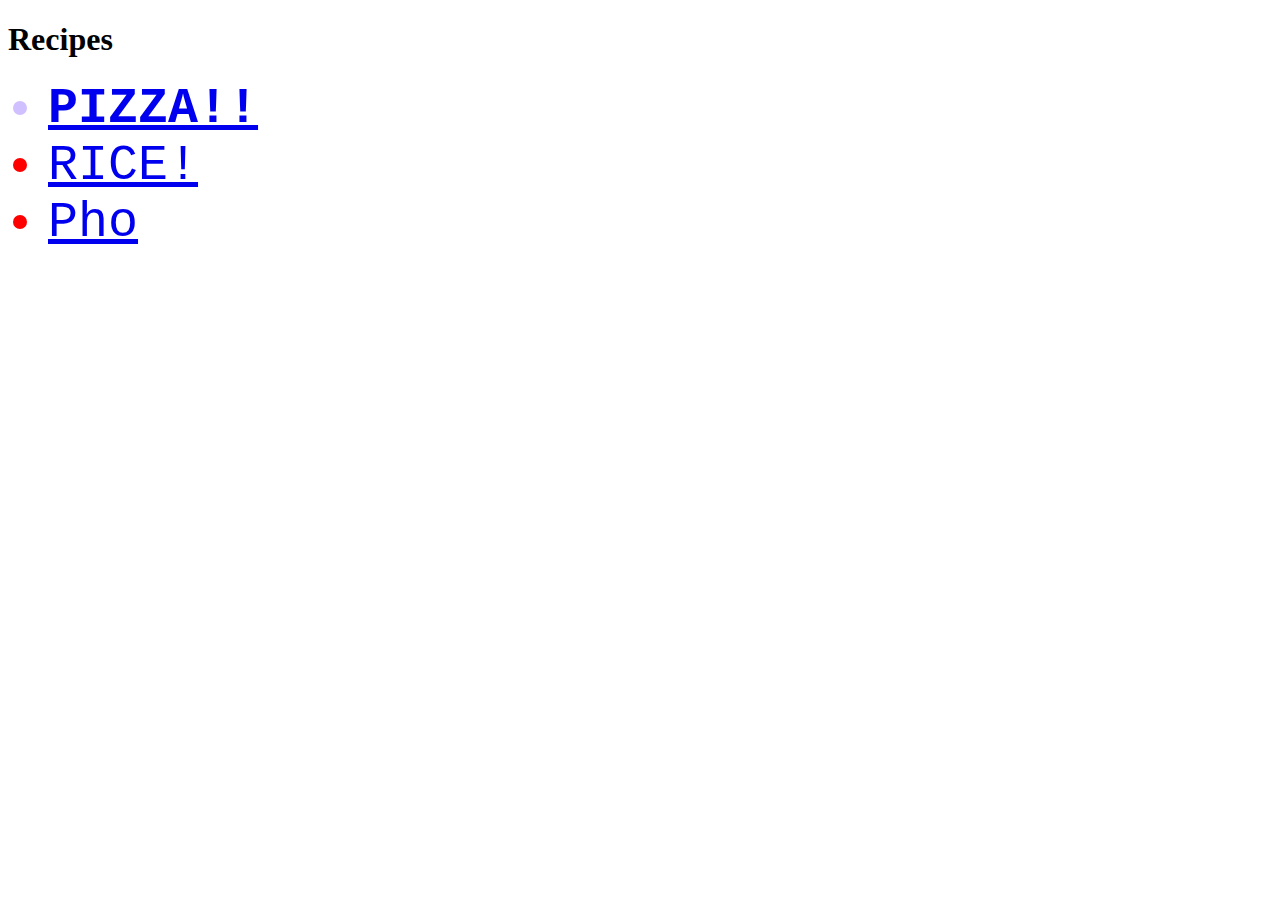
<file: index.html>
<!DOCTYPE html>
<html lang="en">
    <head>
        <meta charset="UTF=8">
        <h1>Recipes</h1>
        <link rel="stylesheet" href="styles.css">
    <ul>
        <div class="pages">
        <li id="pizza-link"><a href="recipes/pizza.html">PIZZA!!</a></li>
        <li><a href="recipes/Rice.html">RICE!</a></li>
        <li><a href="recipes/pho.html">Pho</a></li>
    </div>
    </ul>

    </head>

</html>
</file>
<file: styles.css>
.pages{
    color: red;
    font-size: 50px;
    font-family: 'Courier New', Courier, monospace;
}

#pizza-link{
    color:rgb(209, 192, 255);
    font-weight: bold;
}
</file>
